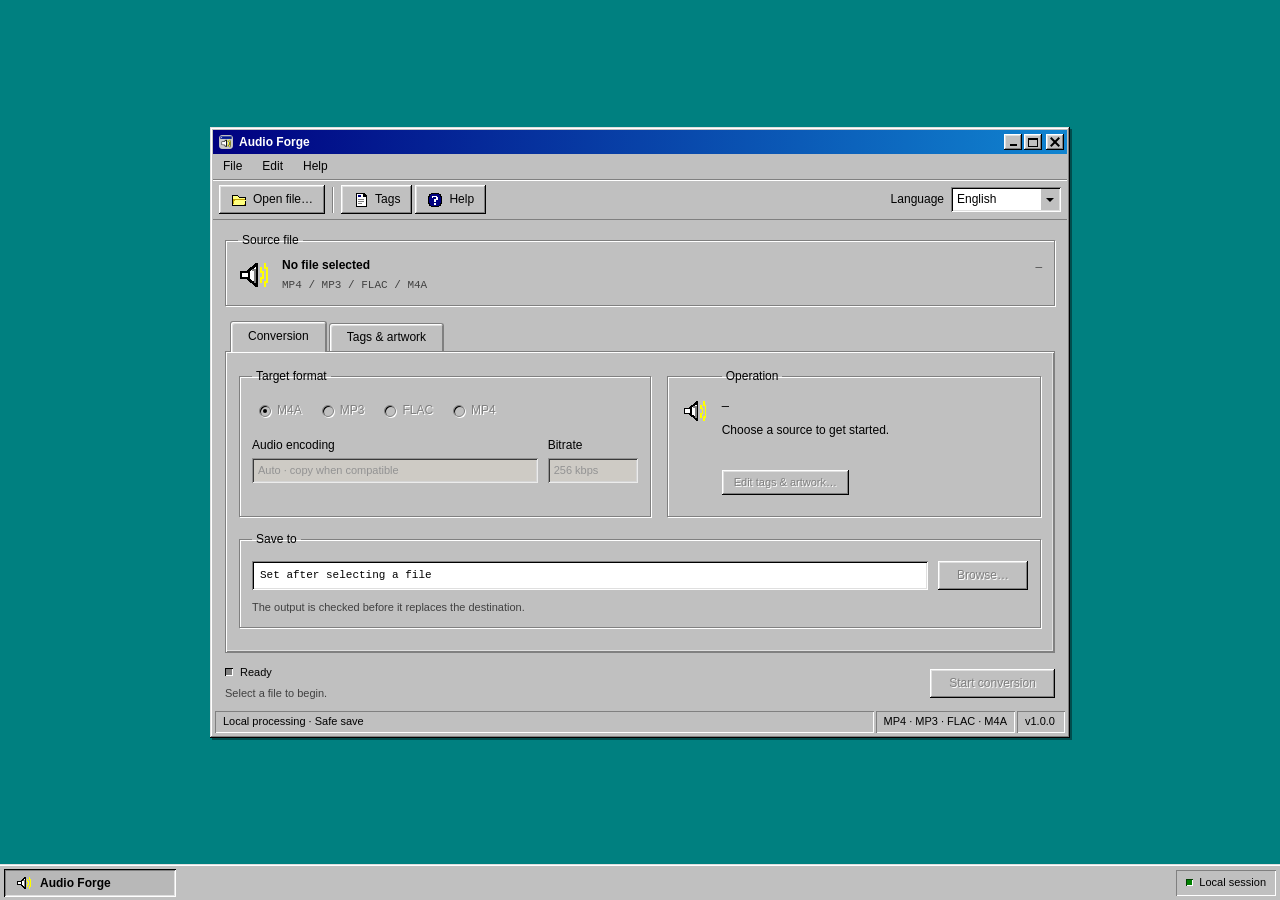
<file: src/audio_forge/web/index.html>
<!doctype html>
<html lang="en">
<head>
  <meta charset="utf-8">
  <meta name="viewport" content="width=device-width, initial-scale=1">
  <meta name="color-scheme" content="light">
  <title>Audio Forge</title>
  <link rel="stylesheet" href="app.css">
  <script src="app.js" defer></script>
</head>
<body>
<svg class="icon-library" aria-hidden="true" xmlns="http://www.w3.org/2000/svg"><defs>
  <symbol id="icon-audio" viewBox="0 0 16 16"><path fill="#000" d="M1 6h3l5-4h1v12H9l-5-4H1z"/><path fill="#fff" d="M2 7h3v2H2zM6 6l3-2v8l-3-2z"/><path fill="#808080" d="M7 5h2v7H8V6H7z"/><path fill="#ffff00" d="M11 4h1v2h1v4h-1v2h-1V9h1V7h-1zM13 2h1v2h1v8h-1v2h-1v-3h1V5h-1z"/></symbol>
  <symbol id="icon-folder" viewBox="0 0 16 16"><path fill="#000" d="M1 3h5l2 2h7v9H1z"/><path fill="#ffff80" d="M2 4h4l2 2h6v7H2z"/><path fill="#c0a000" d="M2 7h12v6H2z"/><path fill="#ffff80" d="M4 8h11l-2 5H2z"/></symbol>
  <symbol id="icon-tags" viewBox="0 0 16 16"><path fill="#000" d="M3 1h8l3 3v11H3z"/><path fill="#fff" d="M4 2h6v3h3v9H4z"/><path fill="#808080" d="M5 7h6v1H5zM5 9h6v1H5zM5 11h4v1H5z"/><path fill="#000080" d="M5 3h3v2H5z"/></symbol>
  <symbol id="icon-help" viewBox="0 0 16 16"><path fill="#000" d="M4 1h8v1h2v2h1v8h-1v2h-2v1H4v-1H2v-2H1V4h1V2h2z"/><path fill="#000080" d="M4 2h8v1h1v2h1v6h-1v2h-1v1H4v-1H3v-2H2V5h1V3h1z"/><path fill="#fff" d="M5 4h5v1h1v3H9v2H7V7h2V5H6v1H5zM7 11h2v2H7z"/></symbol>
</defs></svg>
<div class="desktop">
  <section class="window" id="appWindow" aria-label="Audio Forge">
    <header class="titlebar">
      <img class="pixel-icon app-icon" src="icon.png" alt="">
      <h1 id="windowTitle">Audio Forge</h1>
      <div class="caption-buttons"><button id="minimize" class="caption-button" aria-label="Minimize" data-i18n-aria="minimize"><span class="minimize-icon" aria-hidden="true"></span></button><button id="maximize" class="caption-button" aria-label="Maximize" data-i18n-aria="maximize"><span class="maximize-icon" aria-hidden="true"></span></button><button id="quit" class="caption-button close-button" aria-label="Quit" data-i18n-aria="quit"><span class="close-icon" aria-hidden="true"></span></button></div>
    </header>
    <nav class="menubar" aria-label="Application menu" data-i18n-aria="application_menu">
      <details class="menu"><summary data-i18n="menu_file">File</summary><div class="menu-popup"><button data-command="chooseInput"><span data-i18n="open_file">Open file…</span><kbd>Ctrl+O</kbd></button><button data-command="chooseOutput" data-i18n="save_as">Save as…</button><hr><button data-command="quit" data-i18n="quit">Quit</button></div></details>
      <details class="menu"><summary data-i18n="menu_edit">Edit</summary><div class="menu-popup"><button data-tab="metadata" data-i18n="tab_metadata" data-i18n-aria="tab_metadata">Tags &amp; artwork</button><button data-command="clearTags" data-i18n="clear_fields" data-i18n-aria="clear_fields">Clear fields</button></div></details>
      <details class="menu"><summary data-i18n="menu_help">Help</summary><div class="menu-popup"><button data-about data-i18n="about">About Audio Forge…</button></div></details>
    </nav>
    <div class="toolbar" role="toolbar" aria-label="File tools" data-i18n-aria="file_tools">
      <button id="chooseInput" class="tool-button"><svg class="pixel-icon" aria-hidden="true"><use href="#icon-folder"/></svg><span data-i18n="open_file">Open file…</span></button>
      <span class="toolbar-divider" aria-hidden="true"></span>
      <button class="tool-button" data-tab="metadata"><svg class="pixel-icon" aria-hidden="true"><use href="#icon-tags"/></svg><span data-i18n="metadata">Tags</span></button>
      <button class="tool-button" data-about><svg class="pixel-icon" aria-hidden="true"><use href="#icon-help"/></svg><span data-i18n="menu_help">Help</span></button>
      <div class="language-control"><label for="language" data-i18n="language">Language</label><select id="language"><option value="en">English</option><option value="zh-CN">简体中文</option><option value="ja">日本語</option></select></div>
    </div>
    <main>
      <fieldset class="groupbox source-panel"><legend data-i18n="source">Source file</legend><div class="source-content"><svg class="source-icon" aria-hidden="true"><use href="#icon-audio"/></svg><div class="source-body"><strong id="fileName" data-i18n="no_file">No file selected</strong><p id="inputPath" data-i18n="file_hint">MP4 / MP3 / FLAC / M4A</p></div><span id="fileInfo" class="file-info">—</span></div></fieldset>
      <div class="tabs" role="tablist" aria-label="File properties" data-i18n-aria="file_properties"><button id="tab-conversion" role="tab" aria-selected="true" aria-controls="page-conversion" tabindex="0" data-page="conversion" data-i18n="tab_conversion">Conversion</button><button id="tab-metadata" role="tab" aria-selected="false" aria-controls="page-metadata" tabindex="-1" data-page="metadata" data-i18n="tab_metadata">Tags &amp; artwork</button></div>
      <div class="property-sheet">
        <fieldset id="editor" disabled>
          <section id="page-conversion" class="property-page" role="tabpanel" aria-labelledby="tab-conversion">
            <div class="conversion-grid">
              <fieldset class="groupbox"><legend data-i18n="target">Target format</legend><div class="format-options" role="group" aria-label="Target format" data-i18n-aria="target"><button type="button" data-format="m4a" aria-pressed="true"><span class="radio-dot" aria-hidden="true"></span>M4A</button><button type="button" data-format="mp3" aria-pressed="false"><span class="radio-dot" aria-hidden="true"></span>MP3</button><button type="button" data-format="flac" aria-pressed="false"><span class="radio-dot" aria-hidden="true"></span>FLAC</button><button type="button" data-format="mp4" aria-pressed="false"><span class="radio-dot" aria-hidden="true"></span>MP4</button></div><div id="encoding" class="encoding-fields"><div id="codecGroup"><label for="codec" data-i18n="codec">Audio encoding</label><select id="codec"><option value="auto" data-i18n="codec_auto">Auto · copy when compatible</option><option value="aac" data-i18n="codec_aac">AAC · widely compatible</option><option value="alac" data-i18n="codec_alac">ALAC · lossless</option></select></div><div id="bitrateGroup"><label for="bitrate" data-i18n="bitrate">Bitrate</label><select id="bitrate"><option value="128k">128 kbps</option><option value="192k">192 kbps</option><option value="256k" selected>256 kbps</option><option value="320k">320 kbps</option></select></div></div></fieldset>
              <fieldset class="groupbox operation-box"><legend data-i18n="operation">Operation</legend><svg class="operation-icon" aria-hidden="true"><use href="#icon-audio"/></svg><strong id="mode">—</strong><p id="formatHint" data-i18n="format_empty">Choose a source to get started.</p><button data-tab="metadata" data-i18n="edit_tags">Edit tags &amp; artwork…</button></fieldset>
            </div>
            <fieldset class="groupbox destination-box"><legend data-i18n="destination">Save to</legend><div class="destination-row"><p id="outputPath" class="inset-path" data-i18n="output_empty">Set after selecting a file</p><button id="chooseOutput" data-i18n="browse">Browse…</button></div><button id="useOriginal" hidden data-i18n="use_original">Use original file</button><p class="note" data-i18n="safe_save_note">The output is checked before it replaces the destination.</p></fieldset>
          </section>
          <section id="page-metadata" class="property-page" role="tabpanel" aria-labelledby="tab-metadata" hidden>
            <div class="metadata-grid">
              <fieldset class="groupbox"><legend data-i18n="metadata">Tags</legend><div class="fields"><label for="tag-title" data-i18n="title">Title</label><input id="tag-title" autocomplete="off"><label for="tag-artist" data-i18n="artist">Artist</label><input id="tag-artist" autocomplete="off"><label for="tag-album" data-i18n="album">Album</label><input id="tag-album" autocomplete="off"><label for="tag-date" data-i18n="date">Year / date</label><input id="tag-date" autocomplete="off" placeholder="2026 or 2026-10-05" data-i18n-placeholder="date_placeholder"></div><p class="note" data-i18n="metadata_hint">Leave a field empty to remove its tag.</p><button id="clearTags" data-i18n="clear_fields">Clear fields</button></fieldset>
              <fieldset class="groupbox artwork-box"><legend data-i18n="artwork">Artwork</legend><div class="artwork-tile"><div id="artworkPlaceholder" aria-hidden="true"><svg viewBox="0 0 16 16"><use href="#icon-audio"/></svg></div><img id="artworkImage" alt="" hidden></div><p id="coverName" data-i18n="no_artwork">No artwork</p><div class="artwork-actions"><button id="chooseCover" data-i18n="choose_artwork">Choose image</button><button id="removeCover" data-i18n="remove">Remove</button><button id="restoreCover" hidden data-i18n="restore">Restore original</button></div><p class="note" data-i18n="image_hint">JPG / PNG</p></fieldset>
            </div>
          </section>
        </fieldset>
      </div>
      <section id="footer" class="status-panel" aria-live="polite"><div class="status-copy"><span id="statusDot" class="status-dot" aria-hidden="true"></span><strong id="statusTitle" data-i18n="ready">Ready</strong><p id="statusDetail" data-i18n="ready_detail">Select a file to begin.</p></div><div class="activity" role="progressbar" aria-label="Processing" data-i18n-aria="processing" hidden id="activity"><span></span></div><div class="status-actions"><button id="reveal" hidden data-i18n="reveal">Show in Finder</button><button id="start" class="default-button" disabled><span id="startLabel" data-i18n="begin">Start conversion</span></button></div></section>
    </main>
    <footer class="statusbar"><span data-i18n="footer_note">Local processing · Safe save</span><span>MP4 · MP3 · FLAC · M4A</span><span>v1.0.0</span></footer>
  </section>
</div>
<footer class="taskbar"><button id="taskButton" class="task-button" aria-pressed="true"><svg class="pixel-icon" aria-hidden="true"><use href="#icon-audio"/></svg><strong>Audio Forge</strong></button><span class="taskbar-tray"><span class="local-led" aria-hidden="true"></span><span data-i18n="local_mode">Local session</span></span></footer>
<dialog id="pickerModal" class="window modal" aria-labelledby="pickerTitle"><div class="titlebar"><svg class="pixel-icon" aria-hidden="true"><use href="#icon-folder"/></svg><h2 id="pickerTitle">Select an audio or video file</h2><button id="pickerClose" class="caption-button" aria-label="Close" data-i18n-aria="close"><span class="close-icon" aria-hidden="true"></span></button></div><div class="dialog-body"><div id="shortcuts" class="shortcuts"></div><div class="folder-location"><label for="pickerPath" data-i18n="look_in">Look in:</label><input id="pickerPath" aria-label="Folder path" data-i18n-aria="folder_path"><button id="parentFolder" data-i18n="up">Up</button><button id="goFolder" data-i18n="go">Go</button></div><div class="file-list-heading" data-i18n="file_list">Folders and files</div><div id="fileList" class="file-list"></div><div id="saveNameGroup" class="save-name" hidden><label for="saveName" data-i18n="save_filename">File name</label><input id="saveName" autocomplete="off"></div><p id="pickerError" class="picker-error" role="alert"></p><div class="modal-actions"><button id="pickerConfirm" class="default-button" data-i18n="select_this">Select file</button><button id="pickerCancel" data-i18n="cancel">Cancel</button></div></div></dialog>
<dialog id="overwriteModal" class="window modal overwrite-modal" aria-labelledby="overwriteTitle"><div class="titlebar"><svg class="pixel-icon" aria-hidden="true"><use href="#icon-audio"/></svg><h2 id="overwriteTitle" data-i18n="overwrite_title">Replace existing file?</h2></div><div class="dialog-body"><div class="warning-body"><span class="warning-mark" aria-hidden="true">!</span><div><p data-i18n="overwrite_detail">The output already exists. Replace it with this result?</p><p id="overwritePath" class="inset-path"></p></div></div><div class="modal-actions"><button id="overwriteConfirm" data-i18n="replace_file">Replace file</button><button id="overwriteCancel" class="default-button" data-i18n="cancel">Cancel</button></div></div></dialog>
<dialog id="aboutModal" class="window modal about-modal" aria-labelledby="aboutTitle"><div class="titlebar"><svg class="pixel-icon" aria-hidden="true"><use href="#icon-help"/></svg><h2 id="aboutTitle" data-i18n="about">About Audio Forge…</h2><button id="aboutClose" class="caption-button" aria-label="Close" data-i18n-aria="close"><span class="close-icon" aria-hidden="true"></span></button></div><div class="dialog-body"><div class="about-heading"><img class="app-icon" src="icon.png" alt=""><div><h3>Audio Forge</h3><p data-i18n="about_version">Version 1.0.0 · Desktop audio utility</p></div></div><hr><p data-i18n="about_detail">Convert MP4, MP3, FLAC and M4A. Edit tags and artwork. All processing runs on your computer using FFmpeg.</p><p data-i18n="about_workflow">Open a file, choose the target format, then check Tags & artwork before saving. Matching formats edit tags without re-encoding.</p><p class="keyboard-note" data-i18n="about_licenses">Audio Forge: MIT License. FFmpeg: LGPL 2.1 or later. LAME: LGPL 2.0 or later. Dependency licenses and sources are available in the application bundle and GitHub release.</p><p class="keyboard-note" data-i18n="keyboard_help">Ctrl+O: open file · Ctrl+Enter: convert / save</p><div class="modal-actions"><button id="aboutOK" class="default-button" data-i18n="ok">OK</button></div></div></dialog>
</body>
</html>
</file>
<file: src/audio_forge/web/app.css>
/* Classic desktop controls: square geometry, system spacing and two-pixel bevels. */
:root{--face:#c0c0c0;--light:#fff;--shadow:#808080;--dark:#404040;--navy:#000080;--desktop:#008080;--ink:#000;--font:Tahoma,"MS Sans Serif",Arial,"Microsoft YaHei","Meiryo",sans-serif}
*{box-sizing:border-box}body{margin:0;background:var(--desktop);color:var(--ink);font:12px/1.4 var(--font)}button,input,select{font:inherit;color:inherit}button,summary,select{cursor:default}button{background:var(--face);border:0;box-shadow:inset -1px -1px #000,inset 1px 1px #fff,inset -2px -2px #808080,inset 2px 2px #dfdfdf;min-height:25px;padding:4px 12px;white-space:nowrap}button:active:not(:disabled),button[aria-pressed=true]:not([data-format]){box-shadow:inset 1px 1px #000,inset -1px -1px #fff,inset 2px 2px #808080,inset -2px -2px #dfdfdf;background:#b8b8b8}button:focus-visible,summary:focus-visible{outline:1px dotted #000;outline-offset:-5px}button:disabled{color:#808080;text-shadow:1px 1px #fff}input,select{background:#fff;border:0;border-radius:0;box-shadow:inset 1px 1px #808080,inset -1px -1px #fff,inset 2px 2px #000,inset -2px -2px #dfdfdf;min-height:25px;padding:4px 6px;min-width:0}input:disabled,select:disabled{background:#d4d0c8;color:#808080}input:focus-visible,select:focus-visible{outline:1px dotted #000;outline-offset:-4px}input::placeholder{color:#808080}fieldset{min-width:0}p,h1,h2,h3{margin:0}hr{border:0;height:2px;box-shadow:inset 0 1px #808080,inset 0 -1px #fff;margin:7px 0}[hidden]{display:none!important}.icon-library{position:absolute;width:0;height:0;overflow:hidden}.pixel-icon{width:16px;height:16px;flex:none;shape-rendering:crispEdges}.desktop{min-height:calc(100vh - 35px);display:flex;justify-content:center;align-items:center;padding:32px 18px}.window{background:var(--face);padding:3px;box-shadow:inset -1px -1px #000,inset 1px 1px #dfdfdf,inset -2px -2px #808080,inset 2px 2px #fff;border:0;border-radius:0}#appWindow{width:860px;max-width:100%;box-shadow:inset -1px -1px #000,inset 1px 1px #dfdfdf,inset -2px -2px #808080,inset 2px 2px #fff,2px 2px 0 #004d4d}.titlebar{display:flex;align-items:center;gap:5px;background:linear-gradient(90deg,#000080,#1084d0);color:#fff;min-height:24px;padding:3px 3px 3px 5px;user-select:none}.titlebar h1,.titlebar h2{font-size:12px;font-weight:bold;line-height:16px;flex:1;min-width:0;overflow:hidden;text-overflow:ellipsis;white-space:nowrap}.caption-buttons{display:flex;gap:2px}.caption-button{width:18px;min-width:18px;min-height:16px;height:16px;padding:0;display:grid;place-items:center;color:#000}.close-button{margin-left:2px}.minimize-icon{width:7px;height:2px;background:#000;align-self:end;margin-bottom:4px}.maximize-icon{height:9px;width:10px;border:1px solid #000;border-top:2px solid #000}.maximized .maximize-icon{box-shadow:2px -2px 0 -1px #c0c0c0,2px -2px 0 0 #000}.close-icon{width:10px;height:10px;position:relative}.close-icon:before,.close-icon:after{content:"";position:absolute;width:12px;height:2px;background:#000;top:4px;left:-1px;transform:rotate(45deg)}.close-icon:after{transform:rotate(-45deg)}.caption-button:disabled span{opacity:.4}.menubar{display:flex;gap:0;padding:1px 0;position:relative;z-index:5}.menu{position:relative}.menu summary{list-style:none;padding:3px 10px;user-select:none}.menu summary::-webkit-details-marker{display:none}.menu[open] summary{background:#000080;color:#fff}.menu-popup{position:absolute;left:0;top:100%;width:240px;background:var(--face);padding:3px;box-shadow:inset -1px -1px #000,inset 1px 1px #fff,inset -2px -2px #808080,2px 2px 0 #0005}.menu-popup button{width:100%;display:flex;justify-content:space-between;text-align:left;min-height:25px;box-shadow:none;padding-left:21px}.menu-popup button:hover:not(:disabled),.menu-popup button:focus-visible:not(:disabled){background:#000080;color:#fff;outline:none;box-shadow:none}.menu-popup button:disabled{color:#808080}.menu-popup kbd{font:inherit;margin-left:16px}.toolbar{display:flex;align-items:center;gap:3px;border-top:1px solid #808080;box-shadow:inset 0 1px #fff;padding:5px 6px;border-bottom:1px solid #808080}.tool-button{display:flex;align-items:center;gap:6px;min-height:29px}.toolbar-divider{height:26px;width:2px;margin:0 4px;box-shadow:inset 1px 0 #808080,inset -1px 0 #fff}.language-control{margin-left:auto;display:flex;align-items:center;gap:7px}.language-control select{width:110px}main{padding:12px 12px 10px}.groupbox{border:1px solid #808080;box-shadow:1px 1px #fff,inset 1px 1px #fff;padding:13px 12px 12px;margin:0}.groupbox legend{padding:0 4px}.source-panel{margin-bottom:15px;padding-top:8px}.source-content{display:flex;align-items:center;gap:12px}.source-icon{width:32px;height:32px;shape-rendering:crispEdges;flex:none}.source-body{min-width:0;flex:1}.source-body strong{display:block;font-size:12px;overflow:hidden;text-overflow:ellipsis;white-space:nowrap}.source-body p{color:#404040;margin-top:3px;font:11px/1.5 "Courier New",monospace;overflow-wrap:anywhere}.file-info{align-self:flex-start;color:#404040;white-space:nowrap;font:11px/1.5 "Courier New",monospace;padding-top:2px}.tabs{display:flex;align-items:flex-end;padding-left:5px;position:relative;z-index:1}.tabs button{min-height:28px;box-shadow:inset 1px 1px #fff,inset -1px 0 #808080,inset 2px 2px #dfdfdf;border:1px solid #808080;border-bottom:0;border-radius:3px 3px 0 0;margin-right:2px;padding:5px 17px}.tabs button[aria-selected=true]{position:relative;min-height:31px;margin-bottom:-1px;padding-top:6px;padding-bottom:7px;box-shadow:inset 1px 1px #fff,inset -1px 0 #808080,inset 2px 2px #dfdfdf;background:var(--face)}.property-sheet{box-shadow:inset 1px 1px #fff,inset -1px -1px #808080,inset -2px -2px #dfdfdf;border:1px solid #808080;padding:16px 13px 14px;min-height:302px}#editor{border:0;padding:0;margin:0}.property-page{min-height:269px}.conversion-grid{display:grid;grid-template-columns:1.1fr 1fr;gap:16px;margin-bottom:14px}.format-options{display:flex;gap:6px;margin-bottom:14px;flex-wrap:wrap}.format-options button{padding:4px 7px;display:flex;align-items:center;gap:6px;box-shadow:none;background:transparent}.format-options button:focus-visible{outline-offset:-1px}.radio-dot{display:block;border:1px solid #808080;border-radius:50%;width:12px;height:12px;box-shadow:inset 1px 1px #000,1px 1px #fff;background:#fff;position:relative}.format-options button[aria-pressed=true] .radio-dot:after{content:"";position:absolute;inset:3px;background:#000;border-radius:50%}.format-options button:disabled .radio-dot{background:#c0c0c0}.encoding-fields{display:grid;grid-template-columns:minmax(0,1fr) 90px;gap:10px}.encoding-fields label{display:block;margin-bottom:4px}.encoding-fields select{width:100%;font-size:11px}.operation-box{position:relative;padding-left:54px;min-height:149px}.operation-icon{position:absolute;width:26px;height:26px;left:14px;top:13px;shape-rendering:crispEdges}.operation-box strong{display:block;margin-bottom:6px;font:12px/1.5 "Courier New",monospace}.operation-box p{min-height:38px;margin-bottom:10px}.operation-box button{font-size:11px}.destination-row{display:flex;gap:10px;align-items:stretch}.destination-row button{min-width:90px}.inset-path{background:#fff;box-shadow:inset 1px 1px #808080,inset -1px -1px #fff,inset 2px 2px #000,inset -2px -2px #dfdfdf;padding:6px 8px;font:11px/1.5 "Courier New",monospace;overflow-wrap:anywhere;min-width:0;flex:1}.note{font-size:11px;color:#404040;margin-top:9px;line-height:1.5}#useOriginal{margin-top:8px}.metadata-grid{display:grid;grid-template-columns:1.3fr 1fr;gap:16px}.fields{display:grid;grid-template-columns:80px minmax(0,1fr);gap:10px 8px;align-items:center}.fields input{width:100%}.fields label{white-space:nowrap}.fields+.note{margin-top:13px;margin-bottom:10px}.artwork-box{display:flex;flex-direction:column;align-items:center}.artwork-tile{width:112px;height:112px;background:#fff;box-shadow:inset 1px 1px #808080,inset -1px -1px #fff,inset 2px 2px #000,inset -2px -2px #dfdfdf;display:grid;place-items:center;padding:3px}.artwork-tile svg{width:48px;height:48px;shape-rendering:crispEdges;opacity:.6}.artwork-tile img{width:100%;height:100%;object-fit:contain;min-height:0}.artwork-box>p:not(.note){margin:8px 0;text-align:center;overflow-wrap:anywhere;max-width:100%}.artwork-actions{display:flex;justify-content:center;gap:6px;flex-wrap:wrap}.artwork-actions button{font-size:11px;padding:4px 9px}.artwork-box .note{margin-top:5px}.status-panel{display:flex;gap:12px;align-items:center;flex-wrap:wrap;margin-top:12px}.status-copy{flex:1;min-width:240px;font-size:11px}.status-copy strong{font-weight:normal}.status-dot{display:inline-block;width:8px;height:8px;background:#808080;box-shadow:inset 1px 1px #000,inset -1px -1px #fff;margin-right:7px}.status-copy p{margin-top:4px;line-height:1.5;overflow-wrap:anywhere;color:#404040}.success .status-dot{background:#008000}.error .status-dot{background:#800000}.error .status-copy p{color:#800000}.running .status-dot{background:#000080}.status-actions{display:flex;gap:8px;flex-wrap:wrap;justify-content:flex-end}.status-actions button{min-height:29px;min-width:125px}.default-button{outline:1px solid #000;outline-offset:1px}.default-button:disabled{outline:none}.activity{width:100px;height:17px;box-shadow:inset 1px 1px #808080,inset -1px -1px #fff,inset 2px 2px #000;position:relative;overflow:hidden;background:#bbb}.activity span{position:absolute;top:3px;bottom:3px;left:3px;width:33px;background:repeating-linear-gradient(90deg,#000080 0,#000080 6px,transparent 6px,transparent 8px);animation:working 1.3s steps(14) infinite}@keyframes working{0%{transform:translateX(-40px)}100%{transform:translateX(100px)}}.statusbar{display:flex;gap:2px;padding:0 2px 2px;font-size:11px}.statusbar>span{box-shadow:inset 1px 1px #808080,inset -1px -1px #fff;padding:3px 8px}.statusbar>span:first-child{flex:1}.statusbar>span:last-child{min-width:48px}.taskbar{position:fixed;bottom:0;left:0;right:0;display:flex;align-items:center;gap:12px;background:#c0c0c0;border-top:1px solid #fff;box-shadow:0 -1px #dfdfdf;padding:3px 4px;min-height:35px;z-index:8}.task-button{width:172px;display:flex;align-items:center;gap:8px;min-height:28px}.task-button[aria-pressed=true]{background:repeating-conic-gradient(#dfdfdf 0 25%,#c0c0c0 0 50%) 0/2px 2px}.taskbar-tray{margin-left:auto;box-shadow:inset 1px 1px #808080,inset -1px -1px #fff;display:flex;align-items:center;gap:6px;padding:5px 10px;font-size:11px}.local-led{width:7px;height:7px;background:#008000;box-shadow:inset 1px 1px #004000,inset -1px -1px #fff}.maximized#appWindow{width:100%;min-height:calc(100vh - 47px);display:flex;flex-direction:column}.desktop:has(.maximized){padding:5px 5px 7px;align-items:stretch}.maximized main{flex:1;display:flex;flex-direction:column}.maximized .property-sheet{flex:1}.modal{width:660px;max-width:calc(100vw - 24px);max-height:calc(100vh - 55px);color:#000;padding:3px;overflow:auto;margin:auto;box-shadow:inset -1px -1px #000,inset 1px 1px #dfdfdf,inset -2px -2px #808080,inset 2px 2px #fff,2px 2px 0 #0006}.modal::backdrop{background:#0002}.dialog-body{padding:12px}.shortcuts{display:flex;gap:6px;margin-bottom:12px;flex-wrap:wrap}.folder-location{display:flex;align-items:center;gap:7px;margin-bottom:10px}.folder-location input{flex:1}.folder-location label{white-space:nowrap}.folder-location button{padding:4px 10px}.file-list-heading{background:#c0c0c0;border:1px solid #808080;border-bottom:0;box-shadow:inset 1px 1px #fff;padding:3px 9px;font-size:11px}.file-list{height:255px;overflow:auto;background:#fff;box-shadow:inset 1px 1px #808080,inset -1px -1px #fff,inset 2px 2px #000,inset -2px -2px #dfdfdf;padding:3px}.file-list button{width:100%;text-align:left;display:flex;gap:8px;align-items:center;box-shadow:none;background:#fff;min-height:24px;white-space:normal;overflow-wrap:anywhere;padding:3px 6px;font-size:12px}.file-list button.selected{background:#000080;color:#fff;outline:1px dotted #fff;outline-offset:-2px}.file-list button:not(.selected):hover{background:#eee}.file-list button:focus-visible{outline:1px dotted #000;outline-offset:-2px}.file-icon{width:16px;height:16px;position:relative;flex:none}.file-icon.folder{background:#ffff80;border:1px solid #806000;height:11px;box-shadow:inset -1px -1px #c0a000,inset 1px 1px #fff;margin-top:3px}.file-icon.folder:before{content:"";position:absolute;top:-4px;left:-1px;width:8px;height:3px;background:#ffff80;border:1px solid #806000;border-bottom:0}.file-icon.audio{background:#fff;border:1px solid #000;width:12px;height:15px;box-shadow:inset -2px -2px #c0c0c0;margin:0 2px}.file-icon.audio:after{content:"♪";position:absolute;color:#000080;font:14px/1 Arial;top:1px;left:1px}.folder-empty{padding:15px;color:#808080}.save-name{display:flex;gap:12px;align-items:center;margin-top:12px}.save-name input{flex:1}.picker-error{color:#800000;min-height:16px;margin:7px 0;font-size:11px}.modal-actions{display:flex;justify-content:flex-end;gap:9px;margin-top:7px}.modal-actions button{min-width:90px}.overwrite-modal,.about-modal{width:440px}.warning-body{display:flex;align-items:flex-start;gap:17px;margin:8px 4px 20px}.warning-body>div{min-width:0;flex:1}.warning-body .inset-path{margin-top:10px}.warning-mark{font:bold 28px/1 "Courier New",monospace;width:32px;height:32px;background:#ffff00;clip-path:polygon(50% 0,100% 100%,0 100%);display:flex;justify-content:center;align-items:flex-end;padding-bottom:1px;flex:none}.about-heading{display:flex;gap:18px;align-items:center;margin:6px 5px 15px}.about-heading svg{width:48px;height:48px;shape-rendering:crispEdges}.about-heading h3{font:bold 20px "Arial",sans-serif;margin-bottom:4px}.about-modal .dialog-body>p{margin:12px 4px}.keyboard-note{font-size:11px;color:#404040}.about-modal .modal-actions{margin-top:18px}@media(prefers-reduced-motion:reduce){.activity span{animation:none;left:34px}}@media(max-width:680px){.desktop{padding:14px 8px;align-items:flex-start}main{padding:10px 8px}.toolbar{flex-wrap:wrap}.language-control{margin-left:auto}.language-control label{display:none}.tool-button{padding:4px 8px}.conversion-grid,.metadata-grid{grid-template-columns:1fr;gap:12px}.property-sheet{padding:12px 8px}.operation-box{min-height:120px}.source-content{gap:8px}.source-icon{width:24px;height:24px}.file-info{font-size:10px}.status-actions{width:100%}.statusbar>span:nth-child(2){display:none}.folder-location{flex-wrap:wrap}.folder-location input{min-width:50%}.file-list{height:220px}.tabs button{padding-left:12px;padding-right:12px}.artwork-box{align-items:flex-start}.artwork-box legend{margin-bottom:4px}.artwork-box{display:grid;grid-template-columns:112px 1fr;gap:0 12px}.artwork-tile{grid-row:span 3}.artwork-box>p:not(.note){text-align:left}.artwork-actions{justify-content:flex-start}.artwork-box .note{margin-top:8px}.fields{grid-template-columns:76px minmax(0,1fr)}.status-copy{min-width:200px}.taskbar-tray{padding:5px 7px}.task-button{width:155px}}@media(max-width:390px){.language-control select{width:90px}.toolbar-divider{display:none}.tool-button{font-size:11px;gap:3px}.artwork-box{grid-template-columns:90px 1fr}.artwork-tile{width:90px;height:90px}.status-actions button{min-width:100px}.destination-row{gap:6px}.destination-row button{min-width:70px;padding:4px 8px}}
/* In the installed client, the classic property sheet fills the native window. */
.native-client{background:var(--face)}
.native-client .desktop{padding:0;display:block;min-height:100vh}
.native-client #appWindow{width:100%;max-width:none;min-height:100vh;display:flex;flex-direction:column;box-shadow:none}
.native-client main{flex:1;display:flex;flex-direction:column}
.native-client .property-sheet{flex:1}
.native-client .taskbar{display:none}
/* WebKit otherwise draws rounded macOS select controls over the classic bevel. */
select{-webkit-appearance:none;appearance:none;padding-right:25px;background-image:url("data:image/svg+xml,%3Csvg xmlns='http://www.w3.org/2000/svg' width='8' height='4'%3E%3Cpath d='M0 0h8L4 4z'/%3E%3C/svg%3E"),linear-gradient(#c0c0c0,#c0c0c0);background-position:right 7px center,right 2px center;background-size:8px 4px,18px calc(100% - 4px);background-repeat:no-repeat}
.native-maximized .maximize-icon{box-shadow:2px -2px 0 -1px #c0c0c0,2px -2px 0 0 #000}
.about-heading .app-icon{width:48px;height:48px;image-rendering:auto}
</file>
<file: ui.css>
/* Classic desktop controls: square geometry, system spacing and two-pixel bevels. */
:root{--face:#c0c0c0;--light:#fff;--shadow:#808080;--dark:#404040;--navy:#000080;--desktop:#008080;--ink:#000;--font:Tahoma,"MS Sans Serif",Arial,"Microsoft YaHei","Meiryo",sans-serif}
*{box-sizing:border-box}body{margin:0;background:var(--desktop);color:var(--ink);font:12px/1.4 var(--font)}button,input,select{font:inherit;color:inherit}button,summary,select{cursor:default}button{background:var(--face);border:0;box-shadow:inset -1px -1px #000,inset 1px 1px #fff,inset -2px -2px #808080,inset 2px 2px #dfdfdf;min-height:25px;padding:4px 12px;white-space:nowrap}button:active:not(:disabled),button[aria-pressed=true]:not([data-format]){box-shadow:inset 1px 1px #000,inset -1px -1px #fff,inset 2px 2px #808080,inset -2px -2px #dfdfdf;background:#b8b8b8}button:focus-visible,summary:focus-visible{outline:1px dotted #000;outline-offset:-5px}button:disabled{color:#808080;text-shadow:1px 1px #fff}input,select{background:#fff;border:0;border-radius:0;box-shadow:inset 1px 1px #808080,inset -1px -1px #fff,inset 2px 2px #000,inset -2px -2px #dfdfdf;min-height:25px;padding:4px 6px;min-width:0}input:disabled,select:disabled{background:#d4d0c8;color:#808080}input:focus-visible,select:focus-visible{outline:1px dotted #000;outline-offset:-4px}input::placeholder{color:#808080}fieldset{min-width:0}p,h1,h2,h3{margin:0}hr{border:0;height:2px;box-shadow:inset 0 1px #808080,inset 0 -1px #fff;margin:7px 0}[hidden]{display:none!important}.icon-library{position:absolute;width:0;height:0;overflow:hidden}.pixel-icon{width:16px;height:16px;flex:none;shape-rendering:crispEdges}.desktop{min-height:calc(100vh - 35px);display:flex;justify-content:center;align-items:center;padding:32px 18px}.window{background:var(--face);padding:3px;box-shadow:inset -1px -1px #000,inset 1px 1px #dfdfdf,inset -2px -2px #808080,inset 2px 2px #fff;border:0;border-radius:0}#appWindow{width:860px;max-width:100%;box-shadow:inset -1px -1px #000,inset 1px 1px #dfdfdf,inset -2px -2px #808080,inset 2px 2px #fff,2px 2px 0 #004d4d}.titlebar{display:flex;align-items:center;gap:5px;background:linear-gradient(90deg,#000080,#1084d0);color:#fff;min-height:24px;padding:3px 3px 3px 5px;user-select:none}.titlebar h1,.titlebar h2{font-size:12px;font-weight:bold;line-height:16px;flex:1;min-width:0;overflow:hidden;text-overflow:ellipsis;white-space:nowrap}.caption-buttons{display:flex;gap:2px}.caption-button{width:18px;min-width:18px;min-height:16px;height:16px;padding:0;display:grid;place-items:center;color:#000}.close-button{margin-left:2px}.minimize-icon{width:7px;height:2px;background:#000;align-self:end;margin-bottom:4px}.maximize-icon{height:9px;width:10px;border:1px solid #000;border-top:2px solid #000}.maximized .maximize-icon{box-shadow:2px -2px 0 -1px #c0c0c0,2px -2px 0 0 #000}.close-icon{width:10px;height:10px;position:relative}.close-icon:before,.close-icon:after{content:"";position:absolute;width:12px;height:2px;background:#000;top:4px;left:-1px;transform:rotate(45deg)}.close-icon:after{transform:rotate(-45deg)}.caption-button:disabled span{opacity:.4}.menubar{display:flex;gap:0;padding:1px 0;position:relative;z-index:5}.menu{position:relative}.menu summary{list-style:none;padding:3px 10px;user-select:none}.menu summary::-webkit-details-marker{display:none}.menu[open] summary{background:#000080;color:#fff}.menu-popup{position:absolute;left:0;top:100%;width:240px;background:var(--face);padding:3px;box-shadow:inset -1px -1px #000,inset 1px 1px #fff,inset -2px -2px #808080,2px 2px 0 #0005}.menu-popup button{width:100%;display:flex;justify-content:space-between;text-align:left;min-height:25px;box-shadow:none;padding-left:21px}.menu-popup button:hover:not(:disabled),.menu-popup button:focus-visible:not(:disabled){background:#000080;color:#fff;outline:none;box-shadow:none}.menu-popup button:disabled{color:#808080}.menu-popup kbd{font:inherit;margin-left:16px}.toolbar{display:flex;align-items:center;gap:3px;border-top:1px solid #808080;box-shadow:inset 0 1px #fff;padding:5px 6px;border-bottom:1px solid #808080}.tool-button{display:flex;align-items:center;gap:6px;min-height:29px}.toolbar-divider{height:26px;width:2px;margin:0 4px;box-shadow:inset 1px 0 #808080,inset -1px 0 #fff}.language-control{margin-left:auto;display:flex;align-items:center;gap:7px}.language-control select{width:110px}main{padding:12px 12px 10px}.groupbox{border:1px solid #808080;box-shadow:1px 1px #fff,inset 1px 1px #fff;padding:13px 12px 12px;margin:0}.groupbox legend{padding:0 4px}.source-panel{margin-bottom:15px;padding-top:8px}.source-content{display:flex;align-items:center;gap:12px}.source-icon{width:32px;height:32px;shape-rendering:crispEdges;flex:none}.source-body{min-width:0;flex:1}.source-body strong{display:block;font-size:12px;overflow:hidden;text-overflow:ellipsis;white-space:nowrap}.source-body p{color:#404040;margin-top:3px;font:11px/1.5 "Courier New",monospace;overflow-wrap:anywhere}.file-info{align-self:flex-start;color:#404040;white-space:nowrap;font:11px/1.5 "Courier New",monospace;padding-top:2px}.tabs{display:flex;align-items:flex-end;padding-left:5px;position:relative;z-index:1}.tabs button{min-height:28px;box-shadow:inset 1px 1px #fff,inset -1px 0 #808080,inset 2px 2px #dfdfdf;border:1px solid #808080;border-bottom:0;border-radius:3px 3px 0 0;margin-right:2px;padding:5px 17px}.tabs button[aria-selected=true]{position:relative;min-height:31px;margin-bottom:-1px;padding-top:6px;padding-bottom:7px;box-shadow:inset 1px 1px #fff,inset -1px 0 #808080,inset 2px 2px #dfdfdf;background:var(--face)}.property-sheet{box-shadow:inset 1px 1px #fff,inset -1px -1px #808080,inset -2px -2px #dfdfdf;border:1px solid #808080;padding:16px 13px 14px;min-height:302px}#editor{border:0;padding:0;margin:0}.property-page{min-height:269px}.conversion-grid{display:grid;grid-template-columns:1.1fr 1fr;gap:16px;margin-bottom:14px}.format-options{display:flex;gap:6px;margin-bottom:14px;flex-wrap:wrap}.format-options button{padding:4px 7px;display:flex;align-items:center;gap:6px;box-shadow:none;background:transparent}.format-options button:focus-visible{outline-offset:-1px}.radio-dot{display:block;border:1px solid #808080;border-radius:50%;width:12px;height:12px;box-shadow:inset 1px 1px #000,1px 1px #fff;background:#fff;position:relative}.format-options button[aria-pressed=true] .radio-dot:after{content:"";position:absolute;inset:3px;background:#000;border-radius:50%}.format-options button:disabled .radio-dot{background:#c0c0c0}.encoding-fields{display:grid;grid-template-columns:minmax(0,1fr) 90px;gap:10px}.encoding-fields label{display:block;margin-bottom:4px}.encoding-fields select{width:100%;font-size:11px}.operation-box{position:relative;padding-left:54px;min-height:149px}.operation-icon{position:absolute;width:26px;height:26px;left:14px;top:13px;shape-rendering:crispEdges}.operation-box strong{display:block;margin-bottom:6px;font:12px/1.5 "Courier New",monospace}.operation-box p{min-height:38px;margin-bottom:10px}.operation-box button{font-size:11px}.destination-row{display:flex;gap:10px;align-items:stretch}.destination-row button{min-width:90px}.inset-path{background:#fff;box-shadow:inset 1px 1px #808080,inset -1px -1px #fff,inset 2px 2px #000,inset -2px -2px #dfdfdf;padding:6px 8px;font:11px/1.5 "Courier New",monospace;overflow-wrap:anywhere;min-width:0;flex:1}.note{font-size:11px;color:#404040;margin-top:9px;line-height:1.5}#useOriginal{margin-top:8px}.metadata-grid{display:grid;grid-template-columns:1.3fr 1fr;gap:16px}.fields{display:grid;grid-template-columns:80px minmax(0,1fr);gap:10px 8px;align-items:center}.fields input{width:100%}.fields label{white-space:nowrap}.fields+.note{margin-top:13px;margin-bottom:10px}.artwork-box{display:flex;flex-direction:column;align-items:center}.artwork-tile{width:112px;height:112px;background:#fff;box-shadow:inset 1px 1px #808080,inset -1px -1px #fff,inset 2px 2px #000,inset -2px -2px #dfdfdf;display:grid;place-items:center;padding:3px}.artwork-tile svg{width:48px;height:48px;shape-rendering:crispEdges;opacity:.6}.artwork-tile img{width:100%;height:100%;object-fit:contain;min-height:0}.artwork-box>p:not(.note){margin:8px 0;text-align:center;overflow-wrap:anywhere;max-width:100%}.artwork-actions{display:flex;justify-content:center;gap:6px;flex-wrap:wrap}.artwork-actions button{font-size:11px;padding:4px 9px}.artwork-box .note{margin-top:5px}.status-panel{display:flex;gap:12px;align-items:center;flex-wrap:wrap;margin-top:12px}.status-copy{flex:1;min-width:240px;font-size:11px}.status-copy strong{font-weight:normal}.status-dot{display:inline-block;width:8px;height:8px;background:#808080;box-shadow:inset 1px 1px #000,inset -1px -1px #fff;margin-right:7px}.status-copy p{margin-top:4px;line-height:1.5;overflow-wrap:anywhere;color:#404040}.success .status-dot{background:#008000}.error .status-dot{background:#800000}.error .status-copy p{color:#800000}.running .status-dot{background:#000080}.status-actions{display:flex;gap:8px;flex-wrap:wrap;justify-content:flex-end}.status-actions button{min-height:29px;min-width:125px}.default-button{outline:1px solid #000;outline-offset:1px}.default-button:disabled{outline:none}.activity{width:100px;height:17px;box-shadow:inset 1px 1px #808080,inset -1px -1px #fff,inset 2px 2px #000;position:relative;overflow:hidden;background:#bbb}.activity span{position:absolute;top:3px;bottom:3px;left:3px;width:33px;background:repeating-linear-gradient(90deg,#000080 0,#000080 6px,transparent 6px,transparent 8px);animation:working 1.3s steps(14) infinite}@keyframes working{0%{transform:translateX(-40px)}100%{transform:translateX(100px)}}.statusbar{display:flex;gap:2px;padding:0 2px 2px;font-size:11px}.statusbar>span{box-shadow:inset 1px 1px #808080,inset -1px -1px #fff;padding:3px 8px}.statusbar>span:first-child{flex:1}.statusbar>span:last-child{min-width:48px}.taskbar{position:fixed;bottom:0;left:0;right:0;display:flex;align-items:center;gap:12px;background:#c0c0c0;border-top:1px solid #fff;box-shadow:0 -1px #dfdfdf;padding:3px 4px;min-height:35px;z-index:8}.task-button{width:172px;display:flex;align-items:center;gap:8px;min-height:28px}.task-button[aria-pressed=true]{background:repeating-conic-gradient(#dfdfdf 0 25%,#c0c0c0 0 50%) 0/2px 2px}.taskbar-tray{margin-left:auto;box-shadow:inset 1px 1px #808080,inset -1px -1px #fff;display:flex;align-items:center;gap:6px;padding:5px 10px;font-size:11px}.local-led{width:7px;height:7px;background:#008000;box-shadow:inset 1px 1px #004000,inset -1px -1px #fff}.maximized#appWindow{width:100%;min-height:calc(100vh - 47px);display:flex;flex-direction:column}.desktop:has(.maximized){padding:5px 5px 7px;align-items:stretch}.maximized main{flex:1;display:flex;flex-direction:column}.maximized .property-sheet{flex:1}.modal{width:660px;max-width:calc(100vw - 24px);max-height:calc(100vh - 55px);color:#000;padding:3px;overflow:auto;margin:auto;box-shadow:inset -1px -1px #000,inset 1px 1px #dfdfdf,inset -2px -2px #808080,inset 2px 2px #fff,2px 2px 0 #0006}.modal::backdrop{background:#0002}.dialog-body{padding:12px}.shortcuts{display:flex;gap:6px;margin-bottom:12px;flex-wrap:wrap}.folder-location{display:flex;align-items:center;gap:7px;margin-bottom:10px}.folder-location input{flex:1}.folder-location label{white-space:nowrap}.folder-location button{padding:4px 10px}.file-list-heading{background:#c0c0c0;border:1px solid #808080;border-bottom:0;box-shadow:inset 1px 1px #fff;padding:3px 9px;font-size:11px}.file-list{height:255px;overflow:auto;background:#fff;box-shadow:inset 1px 1px #808080,inset -1px -1px #fff,inset 2px 2px #000,inset -2px -2px #dfdfdf;padding:3px}.file-list button{width:100%;text-align:left;display:flex;gap:8px;align-items:center;box-shadow:none;background:#fff;min-height:24px;white-space:normal;overflow-wrap:anywhere;padding:3px 6px;font-size:12px}.file-list button.selected{background:#000080;color:#fff;outline:1px dotted #fff;outline-offset:-2px}.file-list button:not(.selected):hover{background:#eee}.file-list button:focus-visible{outline:1px dotted #000;outline-offset:-2px}.file-icon{width:16px;height:16px;position:relative;flex:none}.file-icon.folder{background:#ffff80;border:1px solid #806000;height:11px;box-shadow:inset -1px -1px #c0a000,inset 1px 1px #fff;margin-top:3px}.file-icon.folder:before{content:"";position:absolute;top:-4px;left:-1px;width:8px;height:3px;background:#ffff80;border:1px solid #806000;border-bottom:0}.file-icon.audio{background:#fff;border:1px solid #000;width:12px;height:15px;box-shadow:inset -2px -2px #c0c0c0;margin:0 2px}.file-icon.audio:after{content:"♪";position:absolute;color:#000080;font:14px/1 Arial;top:1px;left:1px}.folder-empty{padding:15px;color:#808080}.save-name{display:flex;gap:12px;align-items:center;margin-top:12px}.save-name input{flex:1}.picker-error{color:#800000;min-height:16px;margin:7px 0;font-size:11px}.modal-actions{display:flex;justify-content:flex-end;gap:9px;margin-top:7px}.modal-actions button{min-width:90px}.overwrite-modal,.about-modal{width:440px}.warning-body{display:flex;align-items:flex-start;gap:17px;margin:8px 4px 20px}.warning-body>div{min-width:0;flex:1}.warning-body .inset-path{margin-top:10px}.warning-mark{font:bold 28px/1 "Courier New",monospace;width:32px;height:32px;background:#ffff00;clip-path:polygon(50% 0,100% 100%,0 100%);display:flex;justify-content:center;align-items:flex-end;padding-bottom:1px;flex:none}.about-heading{display:flex;gap:18px;align-items:center;margin:6px 5px 15px}.about-heading svg{width:48px;height:48px;shape-rendering:crispEdges}.about-heading h3{font:bold 20px "Arial",sans-serif;margin-bottom:4px}.about-modal .dialog-body>p{margin:12px 4px}.keyboard-note{font-size:11px;color:#404040}.about-modal .modal-actions{margin-top:18px}@media(prefers-reduced-motion:reduce){.activity span{animation:none;left:34px}}@media(max-width:680px){.desktop{padding:14px 8px;align-items:flex-start}main{padding:10px 8px}.toolbar{flex-wrap:wrap}.language-control{margin-left:auto}.language-control label{display:none}.tool-button{padding:4px 8px}.conversion-grid,.metadata-grid{grid-template-columns:1fr;gap:12px}.property-sheet{padding:12px 8px}.operation-box{min-height:120px}.source-content{gap:8px}.source-icon{width:24px;height:24px}.file-info{font-size:10px}.status-actions{width:100%}.statusbar>span:nth-child(2){display:none}.folder-location{flex-wrap:wrap}.folder-location input{min-width:50%}.file-list{height:220px}.tabs button{padding-left:12px;padding-right:12px}.artwork-box{align-items:flex-start}.artwork-box legend{margin-bottom:4px}.artwork-box{display:grid;grid-template-columns:112px 1fr;gap:0 12px}.artwork-tile{grid-row:span 3}.artwork-box>p:not(.note){text-align:left}.artwork-actions{justify-content:flex-start}.artwork-box .note{margin-top:8px}.fields{grid-template-columns:76px minmax(0,1fr)}.status-copy{min-width:200px}.taskbar-tray{padding:5px 7px}.task-button{width:155px}}@media(max-width:390px){.language-control select{width:90px}.toolbar-divider{display:none}.tool-button{font-size:11px;gap:3px}.artwork-box{grid-template-columns:90px 1fr}.artwork-tile{width:90px;height:90px}.status-actions button{min-width:100px}.destination-row{gap:6px}.destination-row button{min-width:70px;padding:4px 8px}}
/* In the installed client, the classic property sheet fills the native window. */
.native-client{background:var(--face)}
.native-client .desktop{padding:0;display:block;min-height:100vh}
.native-client #appWindow{width:100%;max-width:none;min-height:100vh;display:flex;flex-direction:column;box-shadow:none}
.native-client main{flex:1;display:flex;flex-direction:column}
.native-client .property-sheet{flex:1}
.native-client .taskbar{display:none}
/* WebKit otherwise draws rounded macOS select controls over the classic bevel. */
select{-webkit-appearance:none;appearance:none;padding-right:25px;background-image:url("data:image/svg+xml,%3Csvg xmlns='http://www.w3.org/2000/svg' width='8' height='4'%3E%3Cpath d='M0 0h8L4 4z'/%3E%3C/svg%3E"),linear-gradient(#c0c0c0,#c0c0c0);background-position:right 7px center,right 2px center;background-size:8px 4px,18px calc(100% - 4px);background-repeat:no-repeat}
.native-maximized .maximize-icon{box-shadow:2px -2px 0 -1px #c0c0c0,2px -2px 0 0 #000}
.about-heading .app-icon{width:48px;height:48px;image-rendering:auto}
</file>
